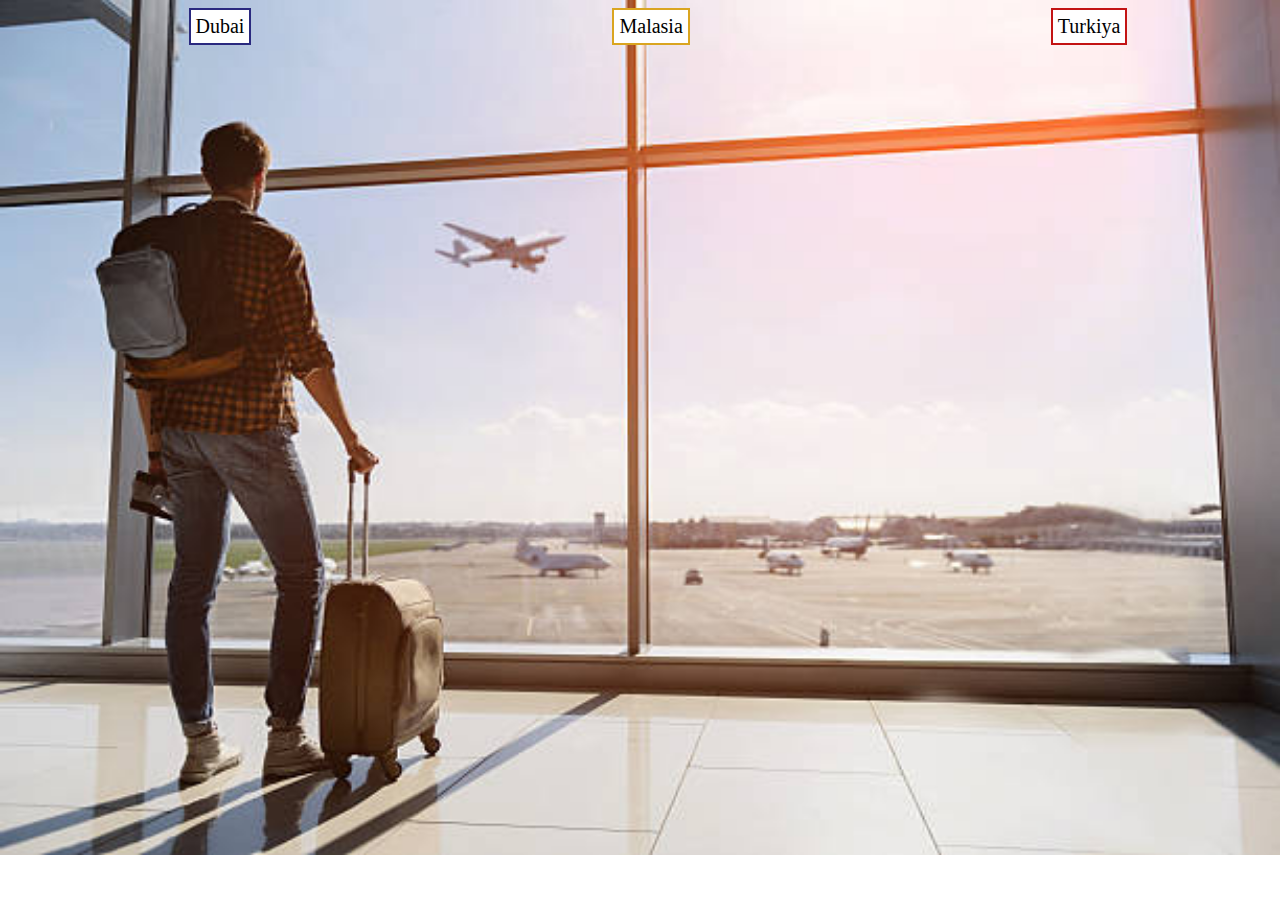
<file: index.html>
<!DOCTYPE html>
<html lang="en">
<head>
  <meta charset="UTF-8">
  <meta http-equiv="X-UA-Compatible" content="IE=edge">
  <meta name="viewport" content="width=device-width, initial-scale=1.0">
  <title>Journey</title>
  <link rel="stylesheet" href="main.css">
</head>
<body>
<div style="width: 1300px; display: block; margin-right: auto; margin-left: auto;">
  <div style="width: 1300px;justify-content: space-around ; display: flex;">
    <a class="dubai" style="display: block; margin-right: auto; margin-left: auto;" href="dubai.html">Dubai</a>
    <a class="malasia" style="display: block; margin-right: auto; margin-left: auto;"  href="malasia.htm">Malasia</a>
    <a class="turkiya" style="display: block; margin-right: auto; margin-left: auto;"  href="turkiya.html">Turkiya</a>
  </div>
</div>
</body>
</html>
</file>
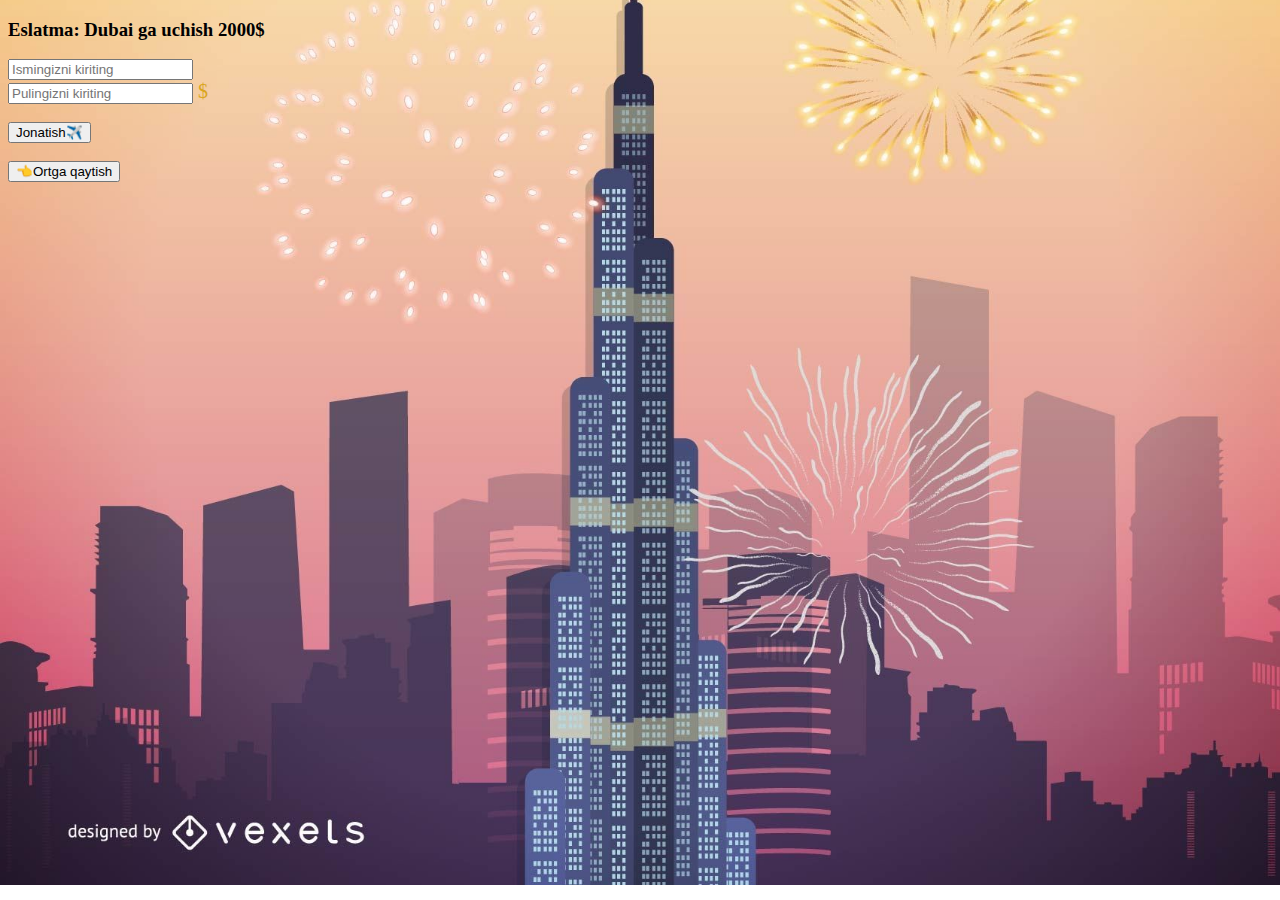
<file: dubai.html>
<!DOCTYPE html>
<html lang="en">
<head>
  <meta charset="UTF-8">
  <meta http-equiv="X-UA-Compatible" content="IE=edge">
  <meta name="viewport" content="width=device-width, initial-scale=1.0">
  <title>Dubai</title>
  <link rel="stylesheet" href="main.css">
</head>
<body class="body-dubai">
  <div class="big-box">
  <h3>Eslatma: Dubai ga uchish 2000$</h3>
  <div class="box">
    <form class="form">
      <input placeholder="Ismingizni kiriting" class="input1" type="text" value=""><br>
      <input placeholder="Pulingizni kiriting" class="input2" type="number" value=""><span class="span">$</span> <br>
      <br><button class="btn">Jonatish✈️</button><br>
    </form><br>
    <a href="index.html"><button>👈Ortga qaytish</button></a>
  </div>
  
  <div class="box2">
    <p class="result"></p>
  </div>
</div>
  <script>
    var form = document.querySelector('.form');
    var input1 = document.querySelector('.input1');
    var input2 = document.querySelector('.input2');
    var btn = document.querySelector('.btn');
    var result = document.querySelector('.result');
    var money = 2000;
    form.addEventListener('submit', function (evt){
      evt.preventDefault();

      if (input2.value == 1500) {
        result.textContent = `${(money - input2.value)} dollar yetmadi ${input1.value} malasiaga uchishingizni maslahat beramiz!`
      }
      else if (isNaN(input2.value)) {
        result.textContent = 'Son kiriting'
      } 
      else if (input2.value == 0) {
        result.textContent = `Xechnima kiritilmadi! ${input1.value}`
      }
      else if (input2.value < money) {
        result.textContent = `${(money - input2.value)} dollar yetmadi ${input1.value}`
      }
      else if(input2.value >= money){
        result.textContent = ` ${input1.value} Dubai ga ertaga uchib ketasiz va sizda yana ${(input2.value - money)} dollar ortib qoldi`
      }
    })
  </script>
</body>
</html>
</file>
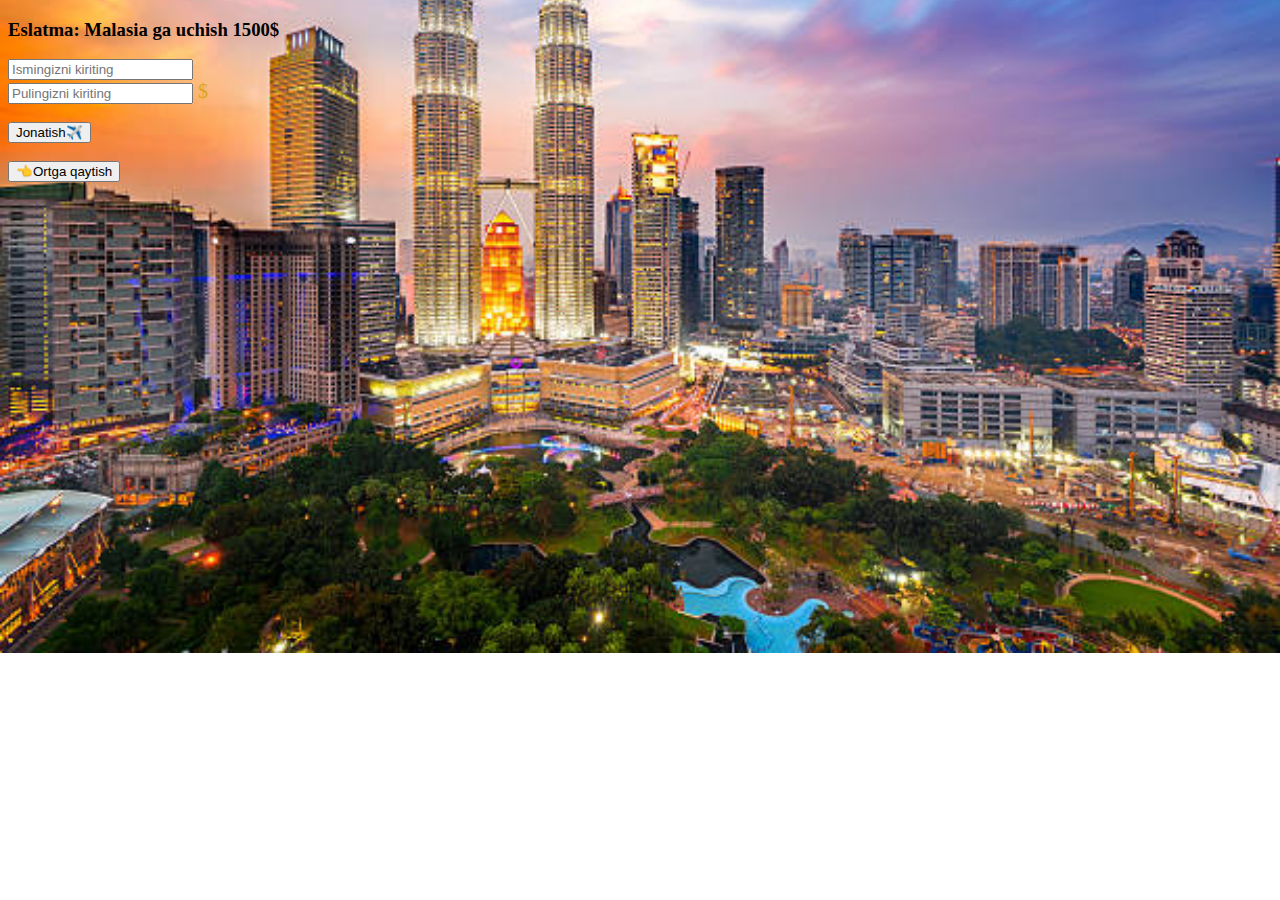
<file: malasia.htm>
<!DOCTYPE html>
<html lang="en">
<head>
  <meta charset="UTF-8">
  <meta http-equiv="X-UA-Compatible" content="IE=edge">
  <meta name="viewport" content="width=device-width, initial-scale=1.0">
  <title>Malasia</title>
  <link rel="stylesheet" href="main.css">
</head>
<body class="body-malasia">
  <div class="big-box">
  <h3>Eslatma: Malasia ga uchish 1500$</h3>
  <div class="box">
    <form class="form">
      <input placeholder="Ismingizni kiriting" class="input1" type="text" value=""><br>
      <input placeholder="Pulingizni kiriting" class="input2" type="number" value=""><span class="span">$</span> <br>
      <br><button class="btn">Jonatish✈️</button><br>
    </form><br>
    <a href="index.html"><button>👈Ortga qaytish</button></a>
  </div>
  
  <div class="box2">
    <p class="result"></p>
  </div>
</div>
  <script>
    var form = document.querySelector('.form');
    var input1 = document.querySelector('.input1');
    var input2 = document.querySelector('.input2');
    var btn = document.querySelector('.btn');
    var result = document.querySelector('.result');
    var money = 1500;
    form.addEventListener('submit', function (evt){
      evt.preventDefault();

      if (isNaN(input2.value)) {
        result.textContent = 'Son kiriting'
      } 
      else if (input2.value == 0) {
        result.textContent = `Xechnima kiritilmadi! ${input1.value}`
      }
      else if (input2.value < money) {
        result.textContent = `${(money - input2.value)} dollar yetmadi ${input1.value}`
      }
      else if(input2.value >= money){
        result.textContent = ` ${input1.value} Dubai ga ertaga uchib ketasiz va sizda yana ${(input2.value - money)} dollar ortib qoldi`
      }
    })
  </script>
</body>
</html>
</file>
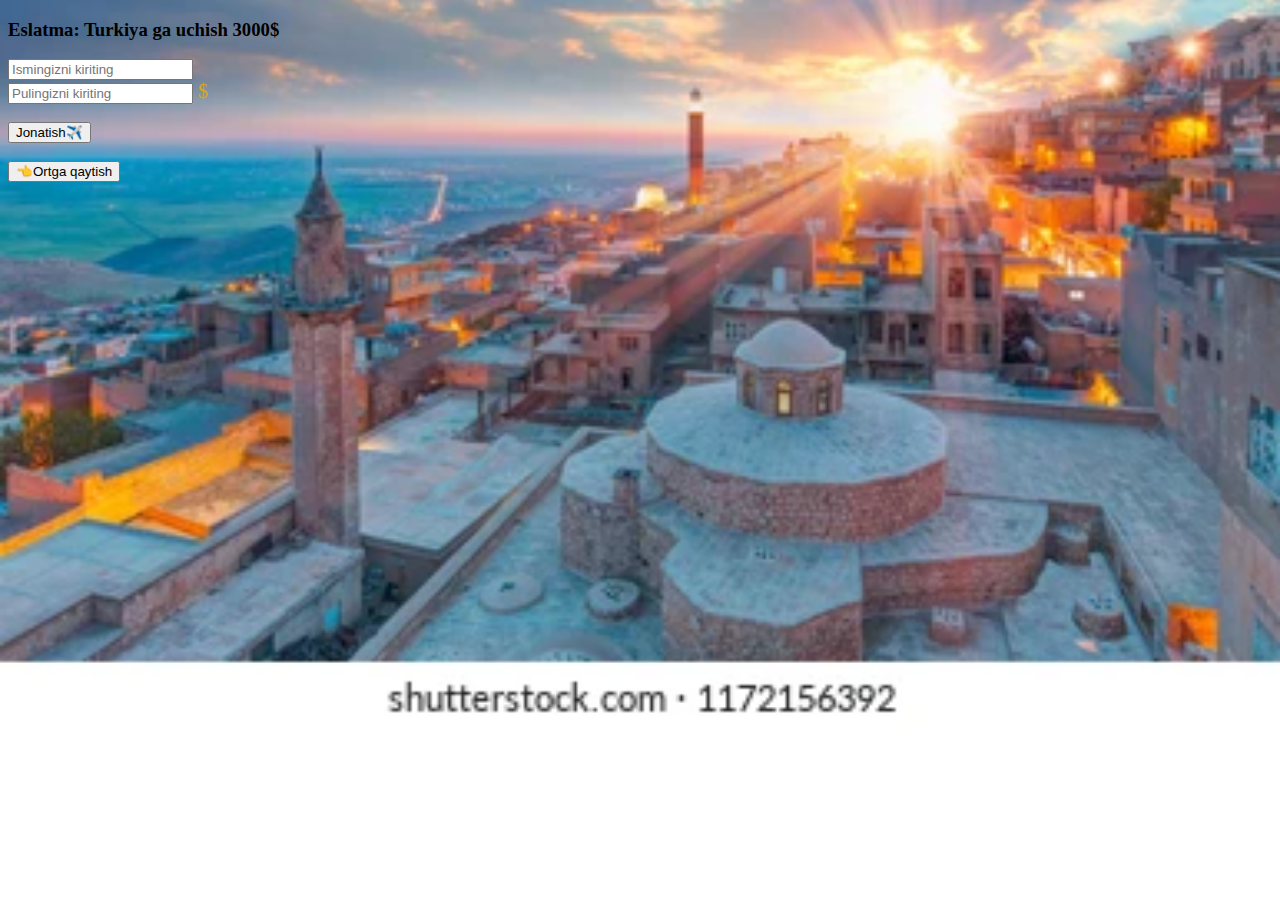
<file: turkiya.html>
<!DOCTYPE html>
<html lang="en">
<head>
  <meta charset="UTF-8">
  <meta http-equiv="X-UA-Compatible" content="IE=edge">
  <meta name="viewport" content="width=device-width, initial-scale=1.0">
  <title>Turkiya</title>
  <link rel="stylesheet" href="main.css">
</head>
<body class="body-turkiya">
  <div class="big-box">
  <h3>Eslatma: Turkiya ga uchish 3000$</h3>
  <div class="box">
    <form class="form">
      <input placeholder="Ismingizni kiriting" class="input1" type="text" value=""><br>
      <input placeholder="Pulingizni kiriting" class="input2" type="number" value=""><span class="span">$</span> <br>
      <br><button class="btn">Jonatish✈️</button><br>
    </form><br>
    <a href="index.html"><button>👈Ortga qaytish</button></a>
  </div>
  
  <div class="box2">
    <p class="result"></p>
  </div>
</div>
  <script>
    var form = document.querySelector('.form');
    var input1 = document.querySelector('.input1');
    var input2 = document.querySelector('.input2');
    var btn = document.querySelector('.btn');
    var result = document.querySelector('.result');
    var money = 3000;
    form.addEventListener('submit', function (evt){
      evt.preventDefault();

      if (input2.value == 2000) {
        result.textContent = `${(money - input2.value)} dollar yetmadi ${input1.value} dubaiga uchishingizni maslahat beramiz!`
      }
      else if (isNaN(input2.value)) {
        result.textContent = 'Son kiriting'
      } 
      else if (input2.value == 0) {
        result.textContent = `Xechnima kiritilmadi! ${input1.value}`
      }
      else if (input2.value < money) {
        result.textContent = `${(money - input2.value)} dollar yetmadi ${input1.value}`
      }
      else if(input2.value >= money){
        result.textContent = ` ${input1.value} Dubai ga ertaga uchib ketasiz va sizda yana ${(input2.value - money)} dollar ortib qoldi`
      }
    })
  </script>
</body>
</html>
</file>
<file: main.css>
body {
  background-image: url('./img/istockphoto-619394704-612x612.jpg');
  background-size: cover;
  background-repeat: no-repeat;
  }

.span {
  font-size: 20px;
  margin-left: 5px;
  color: goldenrod;
}

.body-dubai {
  background-image: url('./img/9f2abe7444d87f6da730ac4986f52464-burj-khalifa-vector-art-dubai-highest-skyscraper.jpg');
  background-size: cover;
  background-position: center -200px;
  background-repeat: no-repeat;
}

.box2 {
  font-size: 20px;
}

.body-malasia {
  background-image: url('./img/istockphoto-466842820-612x612.jpg');
  background-size: cover;
  background-position: center -200px;
  background-repeat: no-repeat;
}

.body-turkiya {
  background-image: url('./img/tur.webp');
  background-size: cover;
  background-position: center -200px;
  background-repeat: no-repeat;
}

.turkiya {
  text-decoration: none;
  font-size: 20px;
  border: 2px solid #c31414;
  padding: 5px;
  color: black;
  background-color: white;
  transition: transform ease 1.3s;
}

.malasia {
  text-decoration: none;
  font-size: 20px;
  border: 2px solid goldenrod;
  padding: 5px;
  color: black;
  background-color: white;
}

.dubai {
  text-decoration: none;
  font-size: 20px;
  border: 2px solid #2a297f;
  padding: 5px;
  color: black;
  background-color: white;
  transition: transform ease 1.3s;
}

.malasia:hover {
  transform: scale(1.1);
}

.dubai:hover {
  transform: rotateX(360deg);
}
.turkiya:hover {
  transform: rotateY(360deg);
}
</file>
